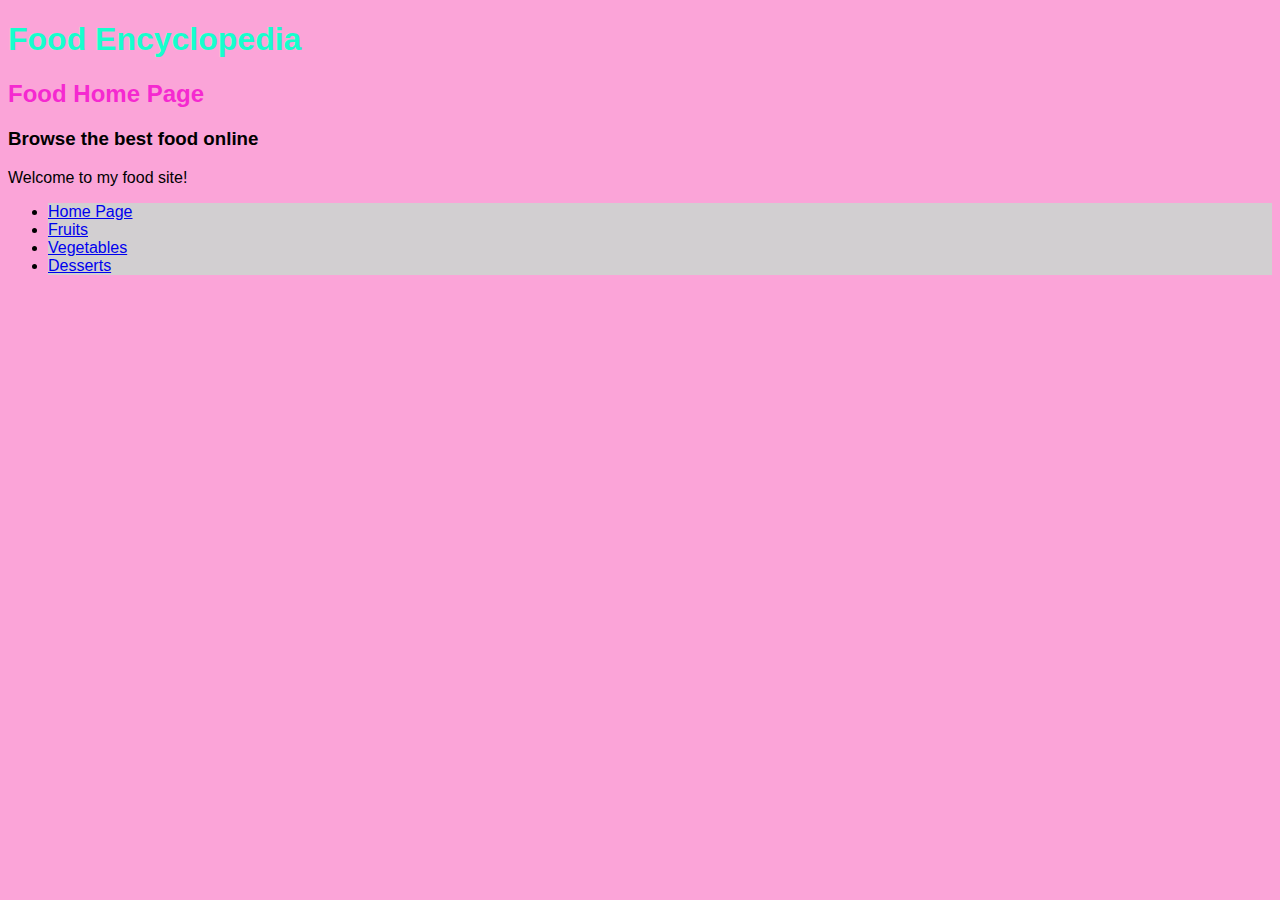
<file: index.html>
<!DOCTYPE html>
<html lang="en">
    <head>
        <meta charset="UTF-8">
        <meta name="viewport" content="width=device-width, initial-scale=1">
        <title>Food Encyclopedia</title>
         <link href="styles.css" rel="stylesheet" type="text/css">
    </head>
    
    <body>
         <H1 class="title">Food Encyclopedia</H1>
         <H2 class="sub-title">Food Home Page</H2>
         <H3 >Browse the best food online</H3>
         <p >Welcome to my food site!</p>

     <ul>
         <li class="global"><a href="index.html">Home Page</a></li>
         <li class="global"><a href="fruits/fruits.html">Fruits</a></li>
         <li class="global"><a href="vegetables/vegetables.html">Vegetables</a></li>
         <li class="global"><a href="desserts/desserts.html">Desserts</a></li>
     </ul>
    </body>

</html>
</file>
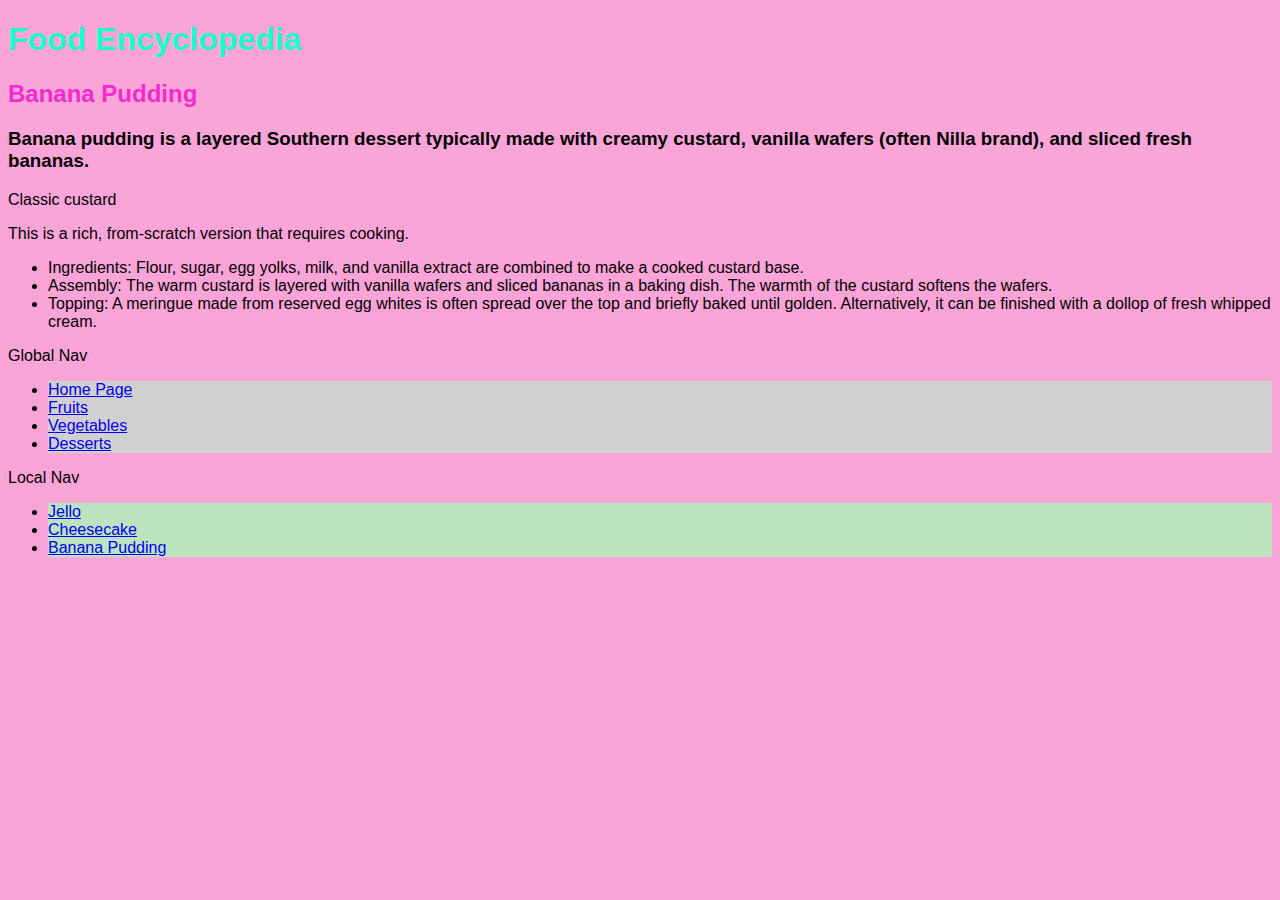
<file: desserts/banana pudding.html>
<!DOCTYPE html>
<html lang="en">
    <head>
        <meta charset="UTF-8">
        <meta name="viewport" content="width=device-width, initial-scale=1">
        <title>Food Encyclopedia</title>
        <link href="styles.css" rel="stylesheet" type="text/css">
    </head>
    
    <body>
         <H1 class="title">Food Encyclopedia</H1>
         <H2 class="sub-title">Banana Pudding</H2>
         <H3>Banana pudding is a layered Southern dessert typically made with creamy custard, vanilla wafers (often Nilla brand), and sliced fresh bananas. </H3>
         <p>Classic custard </p>
         <p>This is a rich, from-scratch version that requires cooking.</p>

<ul>
     <li>Ingredients: Flour, sugar, egg yolks, milk, and vanilla extract are combined to make a cooked custard base.</li>
     <li>Assembly: The warm custard is layered with vanilla wafers and sliced bananas in a baking dish. The warmth of the custard softens the wafers.</li>
     <li>Topping: A meringue made from reserved egg whites is often spread over the top and briefly baked until golden. Alternatively, it can be finished with a dollop of fresh whipped cream.</li>
</ul>

<p>Global Nav</p>
     <ul>
         <li class="global"><a href="../index.html">Home Page</a></li>
         <li class="global"><a href="../fruits/fruits.html">Fruits</a></li>
         <li class="global"><a href="../vegetables/vegetables.html">Vegetables</a></li>
         <li class="global"><a href="../desserts/desserts.html">Desserts</a></li>
     </ul>

<p >Local Nav</p>
     <ul>
         <li class=" local"><a href="../desserts/Jello.html">Jello</a></li>
         <li class=" local"><a href="../desserts/cheesecake.html">Cheesecake</a></li>
         <li class=" local"><a href="../desserts/banana pudding.html">Banana Pudding</a></li>
     </ul>  
    </body>
  
</html>
</file>
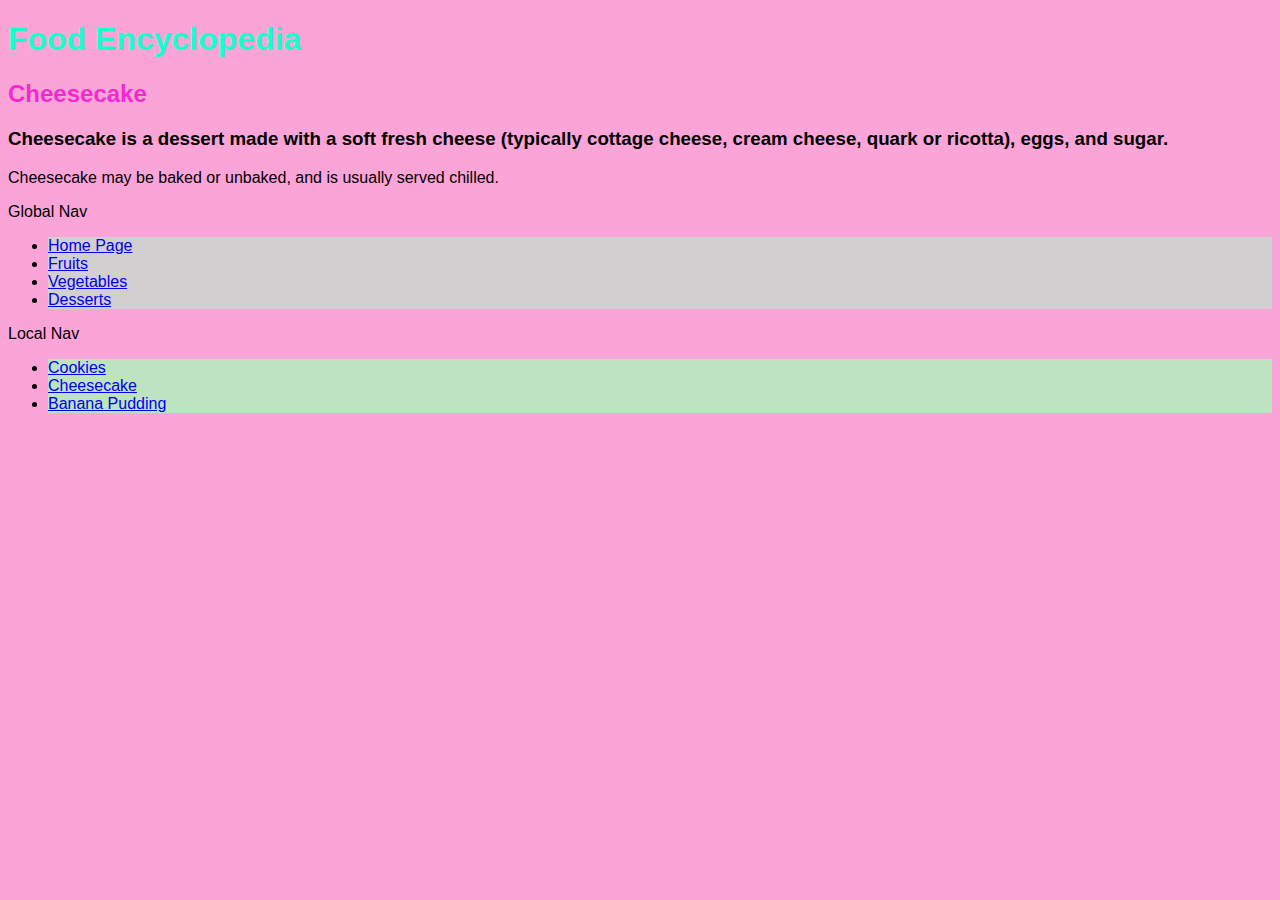
<file: desserts/cheesecake.html>
<!DOCTYPE html>
<html lang="en">
    <head>
        <meta charset="UTF-8">
        <meta name="viewport" content="width=device-width, initial-scale=1">
        <title>Food Encyclopedia</title>
        <link href="styles.css" rel="stylesheet" type="text/css">
    </head>
    
    <body>
         <H1 class="title">Food Encyclopedia</H1>
         <H2 class="sub-title">Cheesecake</H2>
         <H3>Cheesecake is a dessert made with a soft fresh cheese (typically cottage cheese, cream cheese, quark or ricotta), eggs, and sugar. </H3>
         <p>Cheesecake may be baked or unbaked, and is usually served chilled.</p>

<p >Global Nav</p>
     <ul>
         <li class="global"><a href="../index.html">Home Page</a></li>
         <li class="global"><a href="../fruits/fruits.html">Fruits</a></li>
         <li class="global"><a href="../vegetables/vegetables.html">Vegetables</a></li>
         <li class="global"><a href="../desserts/desserts.html">Desserts</a></li>
     </ul>

<p>Local Nav</p>
     <ul>
         <li class=" local"><a href="../desserts/cookies.html">Cookies</a></li>
         <li class=" local"><a href="../desserts/cheesecake.html">Cheesecake</a></li>
         <li class=" local"><a href="../desserts/banana pudding.html">Banana Pudding</a></li>
     </ul>  
    </body>
   

</html>
</file>
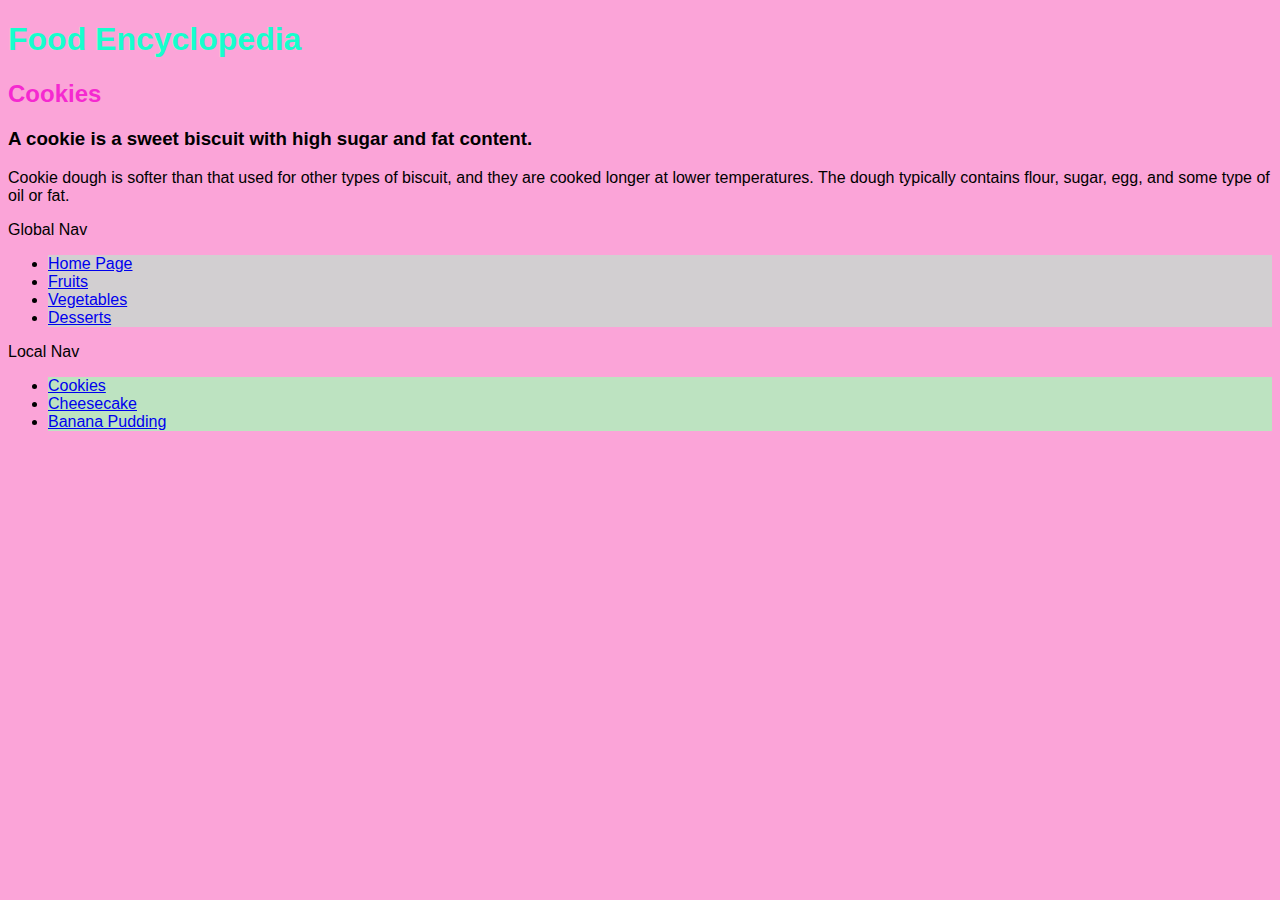
<file: desserts/cookies.html>
<!DOCTYPE html>
<html lang="en">
    <head>
        <meta charset="UTF-8">
        <meta name="viewport" content="width=device-width, initial-scale=1">
        <title>Food Encyclopedia</title>
        <link href="styles.css" rel="stylesheet" type="text/css">
    </head>
    
    <body>
         <H1 class="title">Food Encyclopedia</H1>
         <H2 class="sub-title">Cookies</H2>
         <H3>A cookie is a sweet biscuit with high sugar and fat content. </H3>
         <p>Cookie dough is softer than that used for other types of biscuit, and they are cooked longer at lower temperatures. The dough typically contains flour, sugar, egg, and some type of oil or fat.</p>

<p >Global Nav</p>
     <ul>
         <li class="global"><a href="../index.html">Home Page</a></li>
         <li class="global"><a href="../fruits/fruits.html">Fruits</a></li>
         <li class="global"><a href="../vegetables/vegetables.html">Vegetables</a></li>
         <li class="global"><a href="../desserts/desserts.html">Desserts</a></li>
     </ul>

<p >Local Nav</p>
     <ul>
         <li class="local"><a href="../desserts/cookies.html">Cookies</a></li>
         <li class="local"><a href="../desserts/cheesecake.html">Cheesecake</a></li>
         <li class="local"><a href="../desserts/banana pudding.html">Banana Pudding</a></li>
     </ul>  
    </body>

</html>
</file>
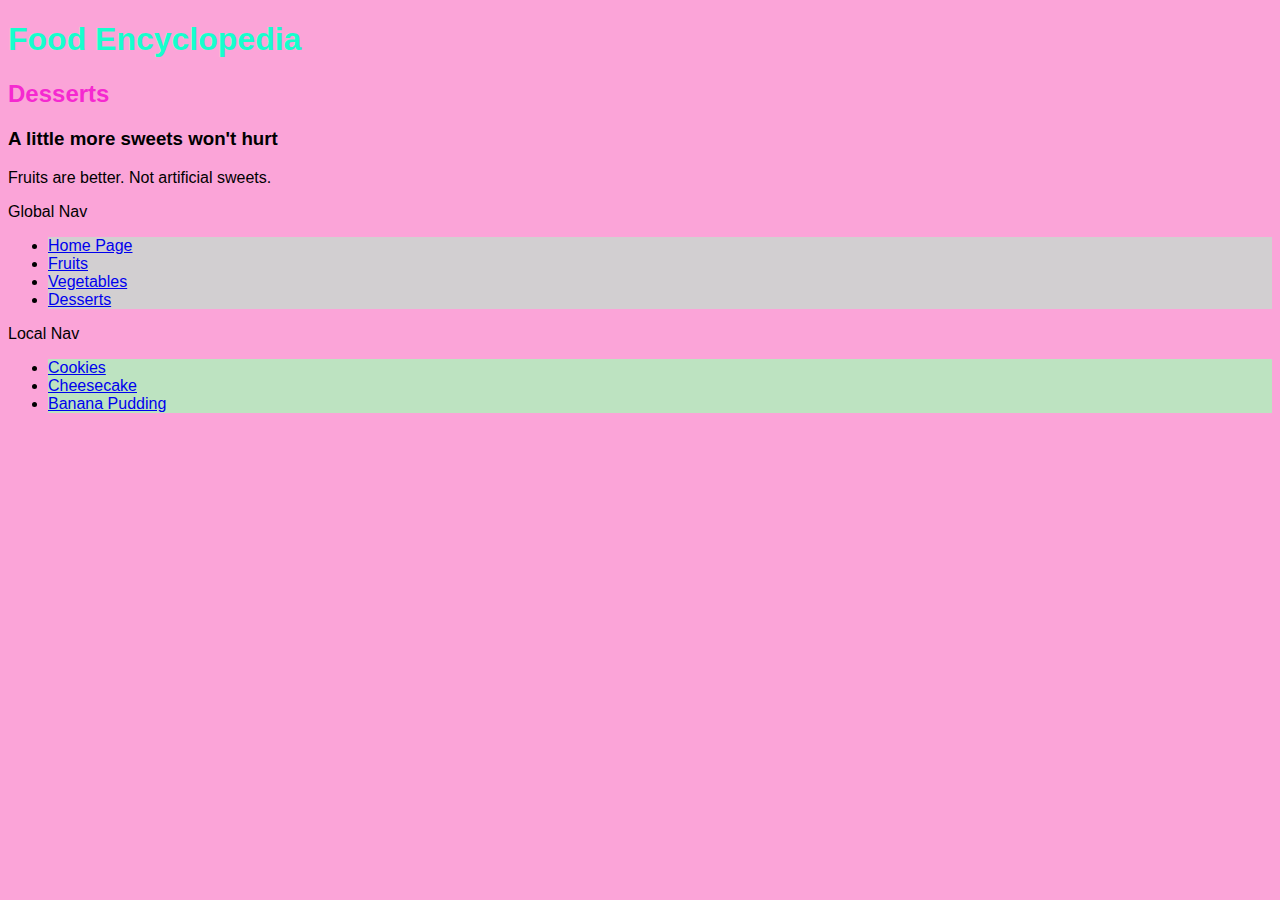
<file: desserts/desserts.html>
<!DOCTYPE html>
<html lang="en">
    <head>
        <meta charset="UTF-8">
        <meta name="viewport" content="width=device-width, initial-scale=1">
        <title>Food Encyclopedia</title>
        <link href="styles.css" rel="stylesheet" type="text/css">
    </head>
    
    <body>
         <H1 class="title">Food Encyclopedia</H1>
         <H2 class="sub-title">Desserts</H2>
         <H3>A little more sweets won't hurt</H3>
         <p>Fruits are better. Not artificial sweets.</p>

<p >Global Nav</p>
     <ul>
         <li class=" global "><a href="../index.html">Home Page</a></li>
         <li class=" global "><a href="../fruits/fruits.html">Fruits</a></li>
         <li class=" global "><a href="../vegetables/vegetables.html">Vegetables</a></li>
         <li class=" global "><a href="../desserts/desserts.html">Desserts</a></li>
     </ul>

<p >Local Nav</p>
     <ul >
         <li class="local"><a href="../desserts/cookies.html">Cookies</a></li>
         <li class="local"><a href="../desserts/cheesecake.html">Cheesecake</a></li>
         <li class="local"><a href="../desserts/banana pudding.html">Banana Pudding</a></li>
     </ul>  
    </body>
 

</html>
</file>
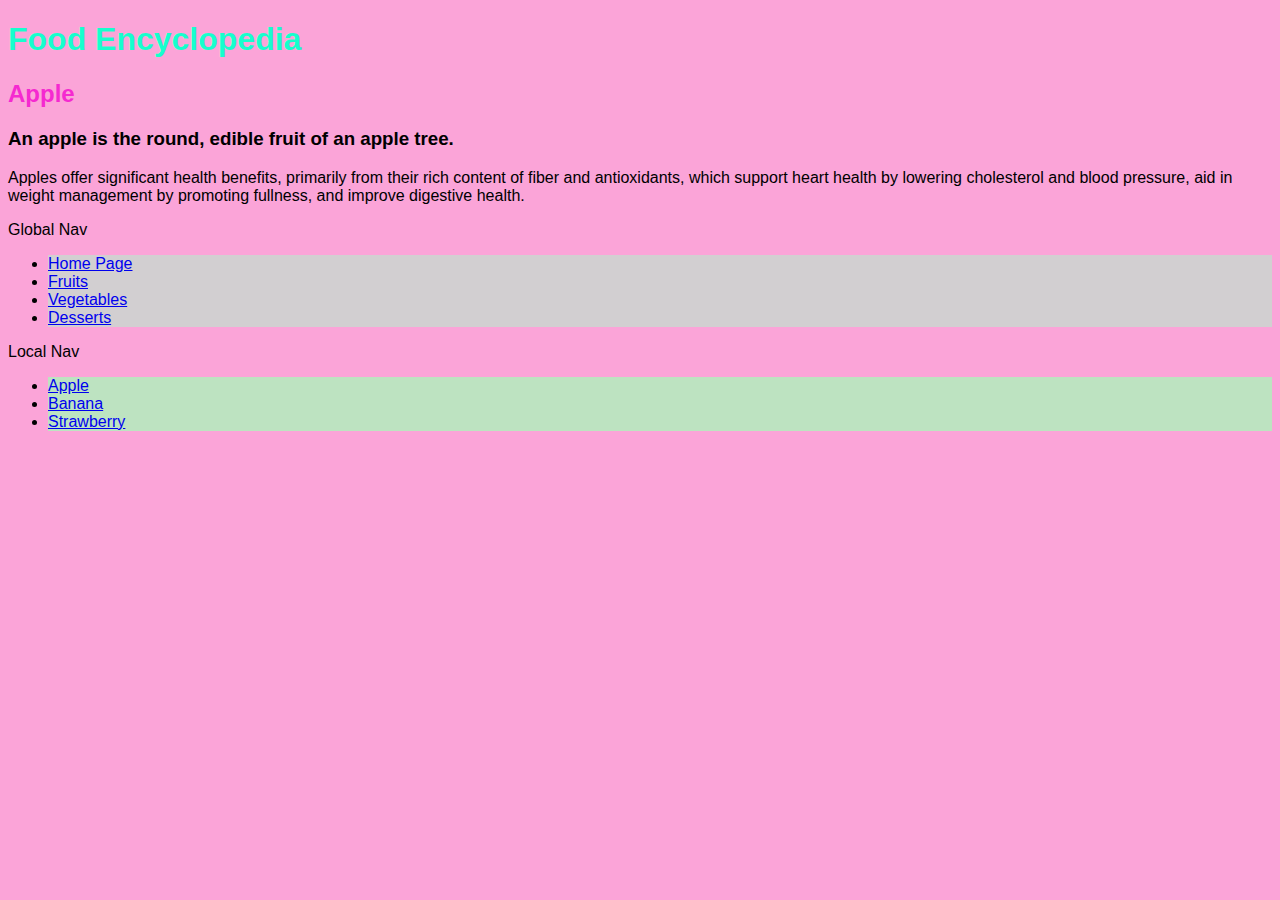
<file: fruits/apple.html>
<!DOCTYPE html>
<html lang="en">
    <head>
        <meta charset="UTF-8">
        <meta name="viewport" content="width=device-width, initial-scale=1">
        <title>Food Encyclopedia</title>
         <link href="styles.css" rel="stylesheet" type="text/css">
    </head>
    
    <body>
         <H1 class="title">Food Encyclopedia</H1>
         <H2 class="sub-title">Apple</H2>
         <H3>An apple is the round, edible fruit of an apple tree.</H3>
         <p>Apples offer significant health benefits, primarily from their rich content of fiber and antioxidants, which support heart health by lowering cholesterol and blood pressure, aid in weight management by promoting fullness, and improve digestive health. </p>


<p>Global Nav</p>
     <ul>
         <li class="global"><a href="../index.html">Home Page</a></li>
         <li class="global"><a href="../fruits/fruits.html">Fruits</a></li>
         <li class="global"><a href="../vegetables/vegetables.html">Vegetables</a></li>
         <li class="global"><a href="../desserts/desserts.html">Desserts</a></li>
     </ul>


<p>Local Nav</p>
        <ul>
         <li class="local"><a href="../fruits/apple.html">Apple</a></li>
         <li class="local"><a href="../fruits/banana.html">Banana</a></li>
         <li class="local"><a href="../fruits/strawberry.html">Strawberry</a></li>
     </ul> 

    </body>

</html>
</file>
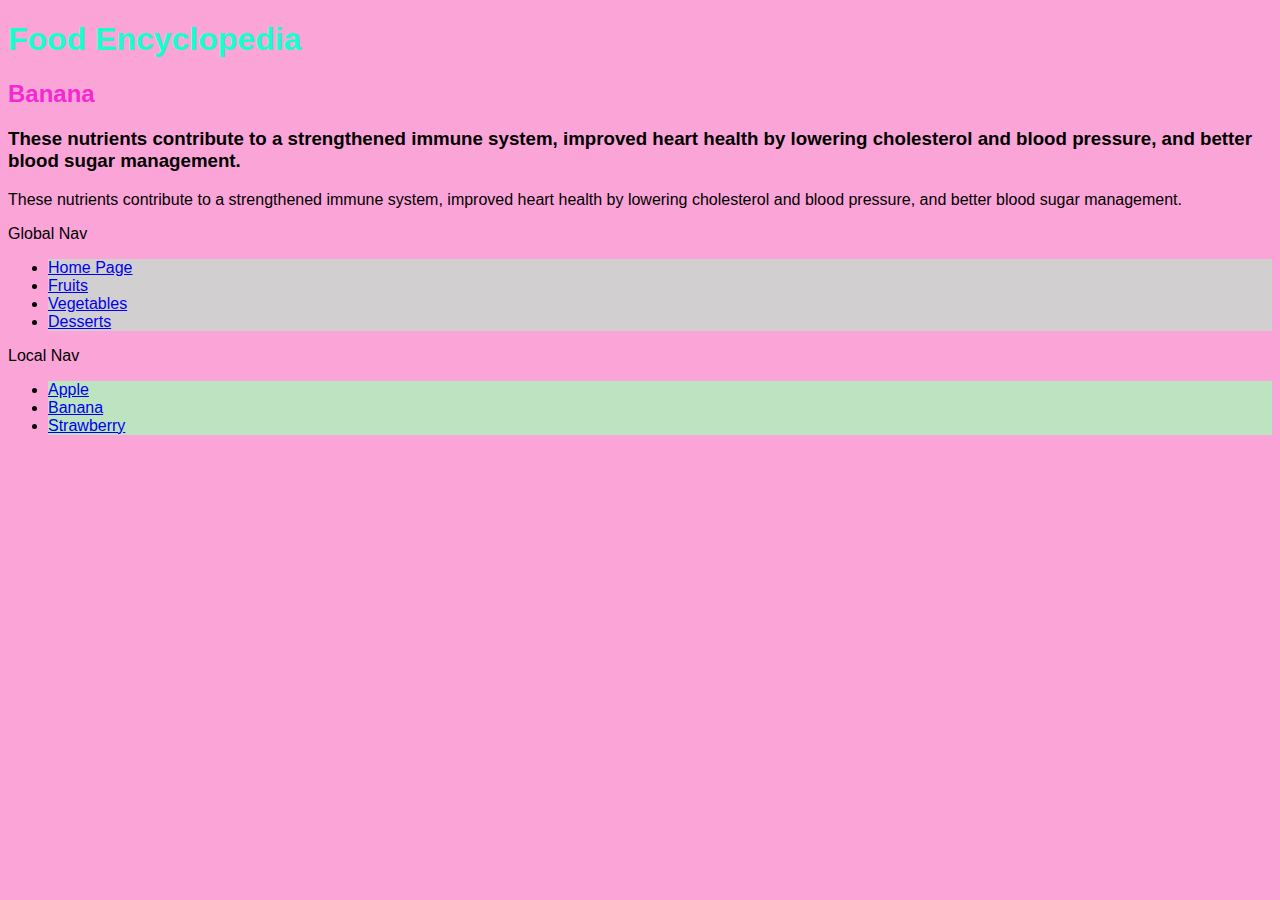
<file: fruits/banana.html>
<!DOCTYPE html>
<html lang="en">
    <head>
        <meta charset="UTF-8">
        <meta name="viewport" content="width=device-width, initial-scale=1">
        <title>Food Encyclopedia</title>
         <link href="styles.css" rel="stylesheet" type="text/css">
    </head>
    
    <body>
         <H1 class="title">Food Encyclopedia</H1>
         <H2 class="sub-title">Banana</H2>
         <H3>These nutrients contribute to a strengthened immune system, improved heart health by lowering cholesterol and blood pressure, and better blood sugar management.</H3>
         <p>These nutrients contribute to a strengthened immune system, improved heart health by lowering cholesterol and blood pressure, and better blood sugar management. </p>


<p>Global Nav</p>
     <ul>
         <li class="global"><a href="../index.html">Home Page</a></li>
         <li class="global"><a href="../fruits/fruits.html">Fruits</a></li>
         <li class="global"><a href="../vegetables/vegetables.html">Vegetables</a></li>
         <li class="global"><a href="../desserts/desserts.html">Desserts</a></li>
     </ul>


<p>Local Nav</p>
        <ul>
         <li class="local"><a href="../fruits/apple.html">Apple</a></li>
         <li class="local"><a href="../fruits/banana.html">Banana</a></li>
         <li class="local"><a href="../fruits/strawberry.html">Strawberry</a></li>
     </ul> 

    </body>

</html>
</file>
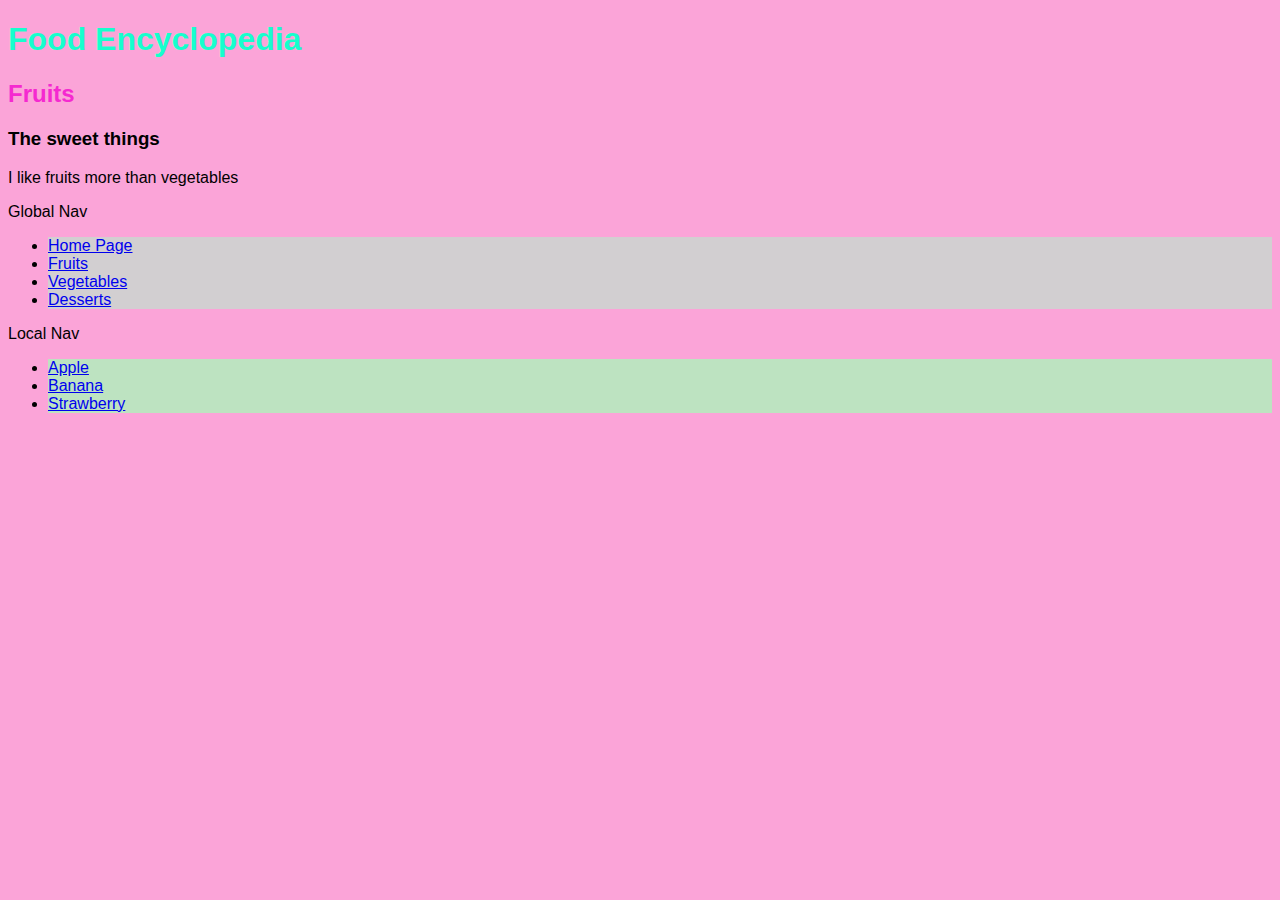
<file: fruits/fruits.html>
<!DOCTYPE html>
<html lang="en">
    <head>
        <meta charset="UTF-8">
        <meta name="viewport" content="width=device-width, initial-scale=1">
        <title>Food Encyclopedia</title>
         <link href="styles.css" rel="stylesheet" type="text/css">
    </head>
    
    <body>
         <H1 class="title">Food Encyclopedia</H1>
         <H2 class="sub-title">Fruits</H2>
         <H3>The sweet things</H3>
         <p>I like fruits more than vegetables</p>


<p>Global Nav</p>
     <ul>
         <li class="global"><a href="../index.html">Home Page</a></li>
         <li class="global"><a href="../fruits/fruits.html">Fruits</a></li>
         <li class="global"><a href="../vegetables/vegetables.html">Vegetables</a></li>
         <li class="global"><a href="../desserts/desserts.html">Desserts</a></li>
     </ul>
     
<p>Local Nav</p>
        <ul>
         <li class="local"><a href="../fruits/apple.html">Apple</a></li>
         <li class="local"><a href="../fruits/banana.html">Banana</a></li>
         <li class="local"><a href="../fruits/strawberry.html">Strawberry</a></li>
     </ul> 

    </body>

</html>
</file>
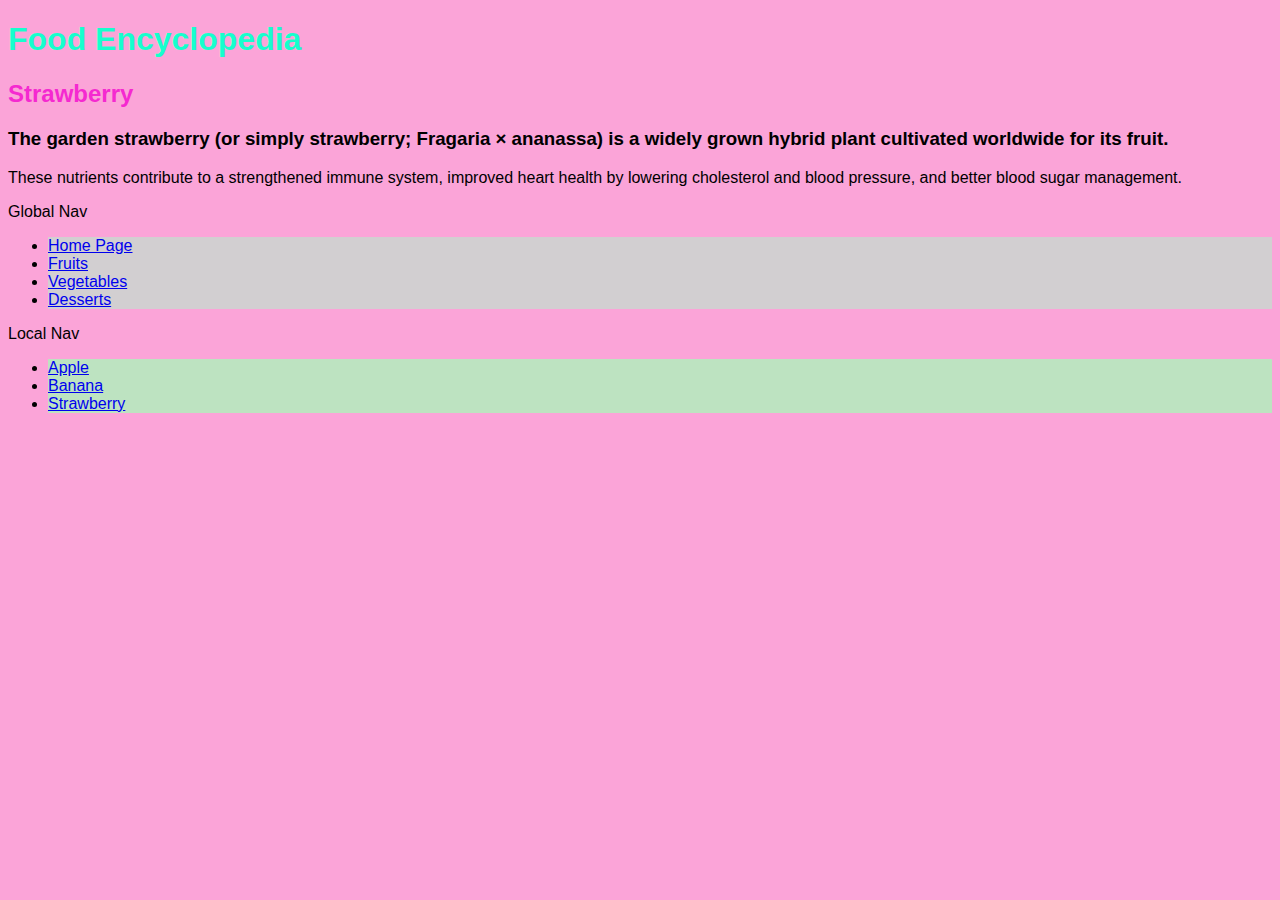
<file: fruits/strawberry.html>
<!DOCTYPE html>
<html lang="en">
    <head>
        <meta charset="UTF-8">
        <meta name="viewport" content="width=device-width, initial-scale=1">
        <title>Food Encyclopedia</title>
         <link href="styles.css" rel="stylesheet" type="text/css">
    </head>
    
    <body>
         <H1 class="title">Food Encyclopedia</H1>
         <H2 class="sub-title">Strawberry</H2>
         <H3>The garden strawberry (or simply strawberry; Fragaria × ananassa) is a widely grown hybrid plant cultivated worldwide for its fruit.</H3>
         <p>These nutrients contribute to a strengthened immune system, improved heart health by lowering cholesterol and blood pressure, and better blood sugar management.</p>

<p>Global Nav</p>
     <ul>
         <li class="global"><a href="../index.html">Home Page</a></li>
         <li class="global"><a href="../fruits/fruits.html">Fruits</a></li>
         <li class="global"><a href="../vegetables/vegetables.html">Vegetables</a></li>
         <li class="global"><a href="../desserts/desserts.html">Desserts</a></li>
     </ul>

<p>Local Nav</p>     
        <ul>
         <li class="local"><a href="../fruits/apple.html">Apple</a></li>
         <li class="local"><a href="../fruits/banana.html">Banana</a></li>
         <li class="local"><a href="../fruits/strawberry.html">Strawberry</a></li>
     </ul> 

    </body>

</html>
</file>
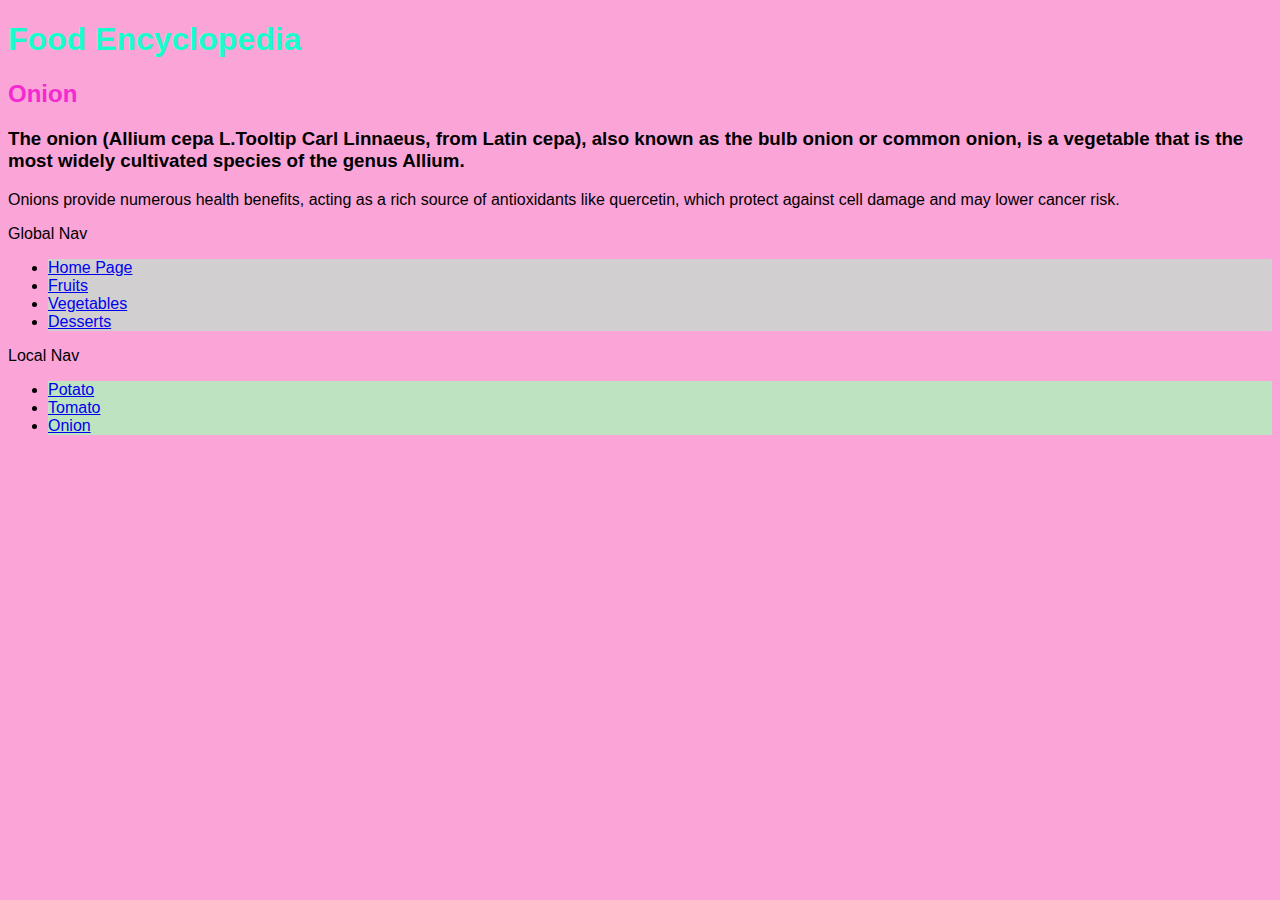
<file: vegetables/onion.html>
<!DOCTYPE html>
<html lang="en">
    <head>
        <meta charset="UTF-8">
        <meta name="viewport" content="width=device-width, initial-scale=1">
        <title>Food Encyclopedia</title>
         <link href="styles.css" rel="stylesheet" type="text/css">
    </head>
    
    <body>
         <H1 class="title">Food Encyclopedia</H1>
         <H2 class="sub-title">Onion</H2>
         <H3>The onion (Allium cepa L.Tooltip Carl Linnaeus, from Latin cepa), also known as the bulb onion or common onion, is a vegetable that is the most widely cultivated species of the genus Allium.</H3>
         <p>Onions provide numerous health benefits, acting as a rich source of antioxidants like quercetin, which protect against cell damage and may lower cancer risk. </p>


<p>Global Nav</p>
     <ul>
         <li class="global"><a href="../index.html">Home Page</a></li>
         <li class="global"><a href="../fruits/fruits.html">Fruits</a></li>
         <li class="global"><a href="../vegetables/vegetables.html">Vegetables</a></li>
         <li class="global"><a href="../desserts/desserts.html">Desserts</a></li>
     </ul>

<p>Local Nav</p>
     <ul>
         <li class="local"><a href="../vegetables/potato.html">Potato</a></li>
         <li class="local"><a href="../vegetables/tomato.html">Tomato</a></li>
         <li class="local"><a href="../vegetables/onion.html">Onion</a></li>
     </ul>  
    </body>

</html>
</file>
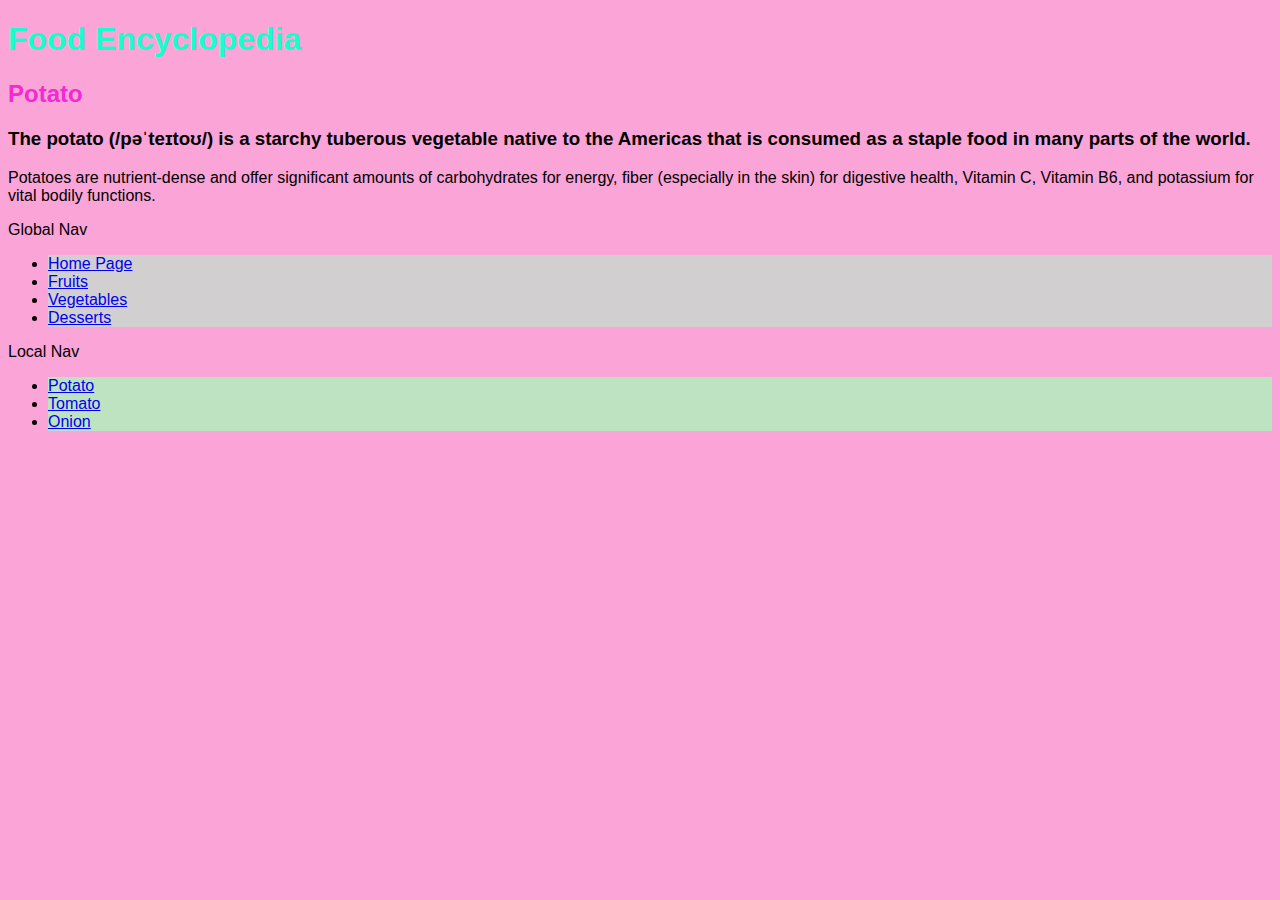
<file: vegetables/potato.html>
<!DOCTYPE html>
<html lang="en">
    <head>
        <meta charset="UTF-8">
        <meta name="viewport" content="width=device-width, initial-scale=1">
        <title>Food Encyclopedia</title>
         <link href="styles.css" rel="stylesheet" type="text/css">
    </head>
    
    <body>
         <H1 class="title">Food Encyclopedia</H1>
         <H2 class="sub-title">Potato</H2>
         <H3>The potato (/pəˈteɪtoʊ/) is a starchy tuberous vegetable native to the Americas that is consumed as a staple food in many parts of the world.</H3>
         <p>Potatoes are nutrient-dense and offer significant amounts of carbohydrates for energy, fiber (especially in the skin) for digestive health, Vitamin C, Vitamin B6, and potassium for vital bodily functions. </p>

<p>Global Nav</p>         
     <ul>
         <li class="global"><a href="../index.html">Home Page</a></li>
         <li class="global"><a href="../fruits/fruits.html">Fruits</a></li>
         <li class="global"><a href="../vegetables/vegetables.html">Vegetables</a></li>
         <li class="global"><a href="../desserts/desserts.html">Desserts</a></li>
     </ul>

<p>Local Nav</p>     
     <ul>
         <li class="local"><a href="../vegetables/potato.html">Potato</a></li>
         <li class="local"><a href="../vegetables/tomato.html">Tomato</a></li>
         <li class="local"><a href="../vegetables/onion.html">Onion</a></li>
     </ul>  
    </body>

</html>
</file>
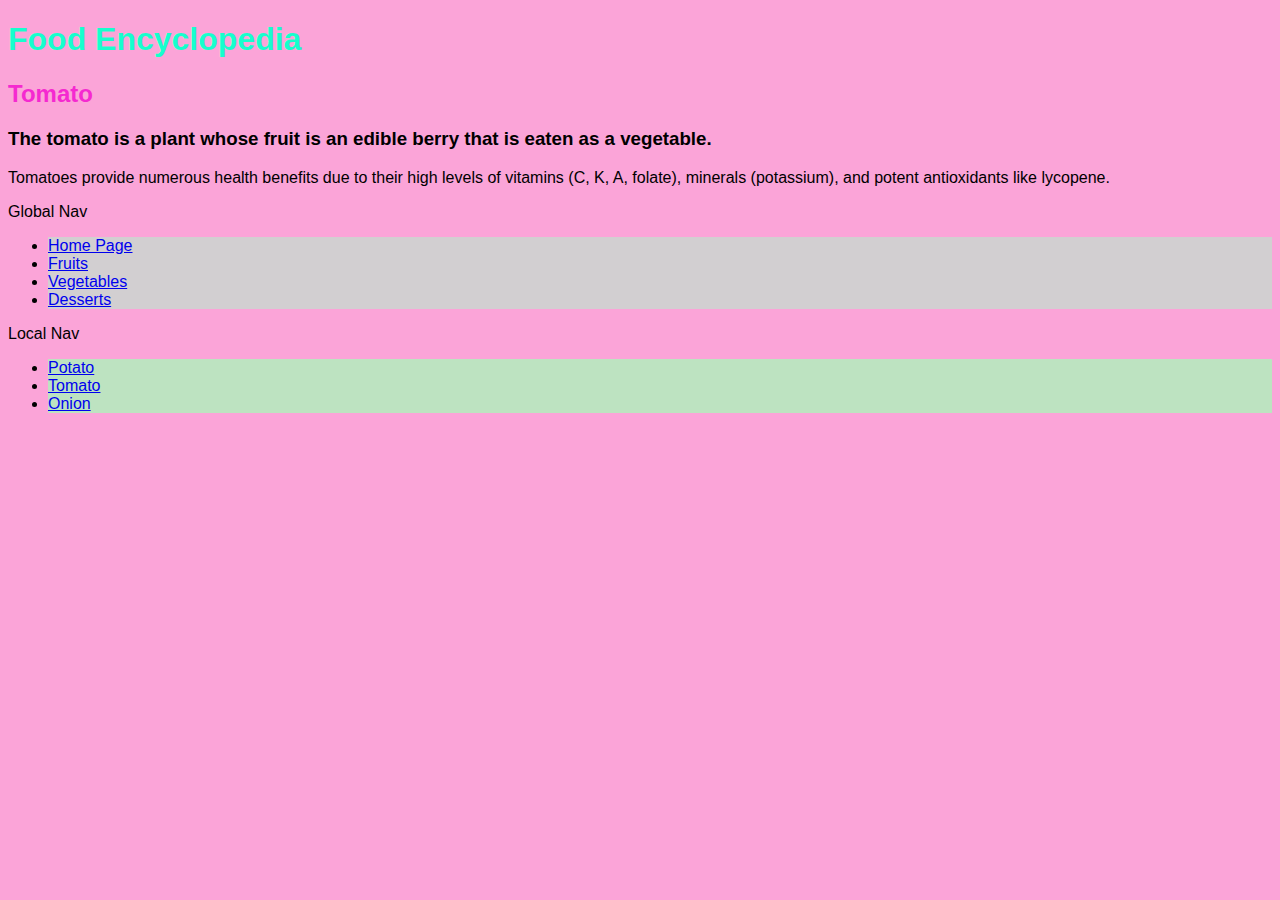
<file: vegetables/tomato.html>
<!DOCTYPE html>
<html lang="en">
    <head>
        <meta charset="UTF-8">
        <meta name="viewport" content="width=device-width, initial-scale=1">
        <title>Food Encyclopedia</title>
         <link href="styles.css" rel="stylesheet" type="text/css">
    </head>
    
    <body>
         <H1 class="title">Food Encyclopedia</H1>
         <H2 class="sub-title">Tomato</H2>
         <H3>The tomato is a plant whose fruit is an edible berry that is eaten as a vegetable.</H3>
         <p>Tomatoes provide numerous health benefits due to their high levels of vitamins (C, K, A, folate), minerals (potassium), and potent antioxidants like lycopene.</p>

<p>Global Nav</p>      
     <ul>
         <li class="global"><a href="../index.html">Home Page</a></li>
         <li class="global"><a href="../fruits/fruits.html">Fruits</a></li>
         <li class="global"><a href="../vegetables/vegetables.html">Vegetables</a></li>
         <li class="global"><a href="../desserts/desserts.html">Desserts</a></li>
     </ul>

<p>Local Nav</p>     
     <ul>
         <li class="local"><a href="../vegetables/potato.html">Potato</a></li>
         <li class="local"><a href="../vegetables/tomato.html">Tomato</a></li>
         <li class="local"><a href="../vegetables/onion.html">Onion</a></li>
     </ul>  
    </body>

</html>
</file>
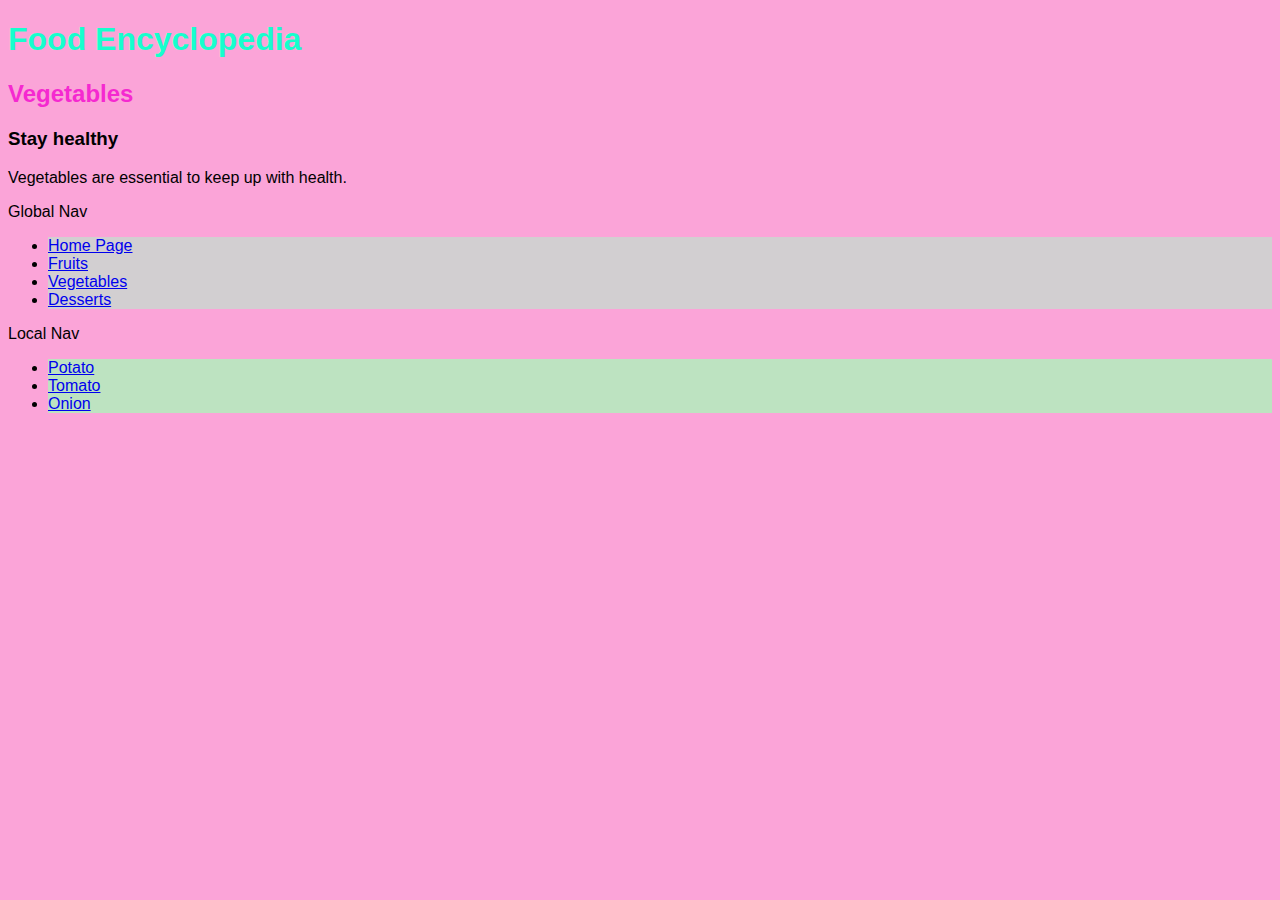
<file: vegetables/vegetables.html>
<!DOCTYPE html>
<html lang="en">
    <head>
        <meta charset="UTF-8">
        <meta name="viewport" content="width=device-width, initial-scale=1">
        <title>Food Encyclopedia</title>
         <link href="styles.css" rel="stylesheet" type="text/css">
    </head>
    
    <body>
         <H1 class="title">Food Encyclopedia</H1>
         <H2 class="sub-title">Vegetables</H2>
         <H3>Stay healthy</H3>
         <p>Vegetables are essential to keep up with health.</p>

<p>Global Nav</p>         
     <ul>
         <li class="global"><a href="../index.html">Home Page</a></li>
         <li class="global"><a href="../fruits/fruits.html">Fruits</a></li>
         <li class="global"><a href="../vegetables/vegetables.html">Vegetables</a></li>
         <li class="global"><a href="../desserts/desserts.html">Desserts</a></li>
     </ul>

<p>Local Nav</p>     
     <ul>
         <li class="local"><a href="../vegetables/potato.html">Potato</a></li>
         <li class="local"><a href="../vegetables/tomato.html">Tomato</a></li>
         <li class="local"><a href="../vegetables/onion.html">Onion</a></li>
     </ul> 
    </body>

</html>
</file>
<file: styles.css>
html
{font-family: sans-serif;
 background-color: rgb(251, 164, 216);
} 

.global{
 background-color: rgb(210, 207, 209);
}


.local{
 background-color: rgb(189, 227, 193);    
}

.title{
    color:rgb(22, 255, 205)
}

.sub-title{
    color:rgb(245, 41, 208)
}
</file>
<file: desserts/styles.css>
html
{font-family: sans-serif;
 background-color: rgb(251, 164, 216);
} 

.global{
 background-color: rgb(210, 207, 209);
}


.local{
 background-color: rgb(189, 227, 193);    
}


.title{
    color:rgb(22, 255, 205)
}


.sub-title{
    color:rgb(245, 41, 208)
}
</file>
<file: fruits/styles.css>
html
{font-family: sans-serif;
 background-color: rgb(251, 164, 216);
} 

.global{
 background-color: rgb(210, 207, 209);
}


.local{
 background-color: rgb(189, 227, 193);    
}


.title{
    color:rgb(22, 255, 205)
}



.sub-title{
    color:rgb(245, 41, 208)
}
</file>
<file: vegetables/styles.css>
html
{font-family: sans-serif;
 background-color: rgb(251, 164, 216);
} 

.global{
 background-color: rgb(210, 207, 209);
}


.local{
 background-color: rgb(189, 227, 193);    
}


.title{
    color:rgb(22, 255, 205)
}


.sub-title{
    color:rgb(245, 41, 208)
}
</file>
